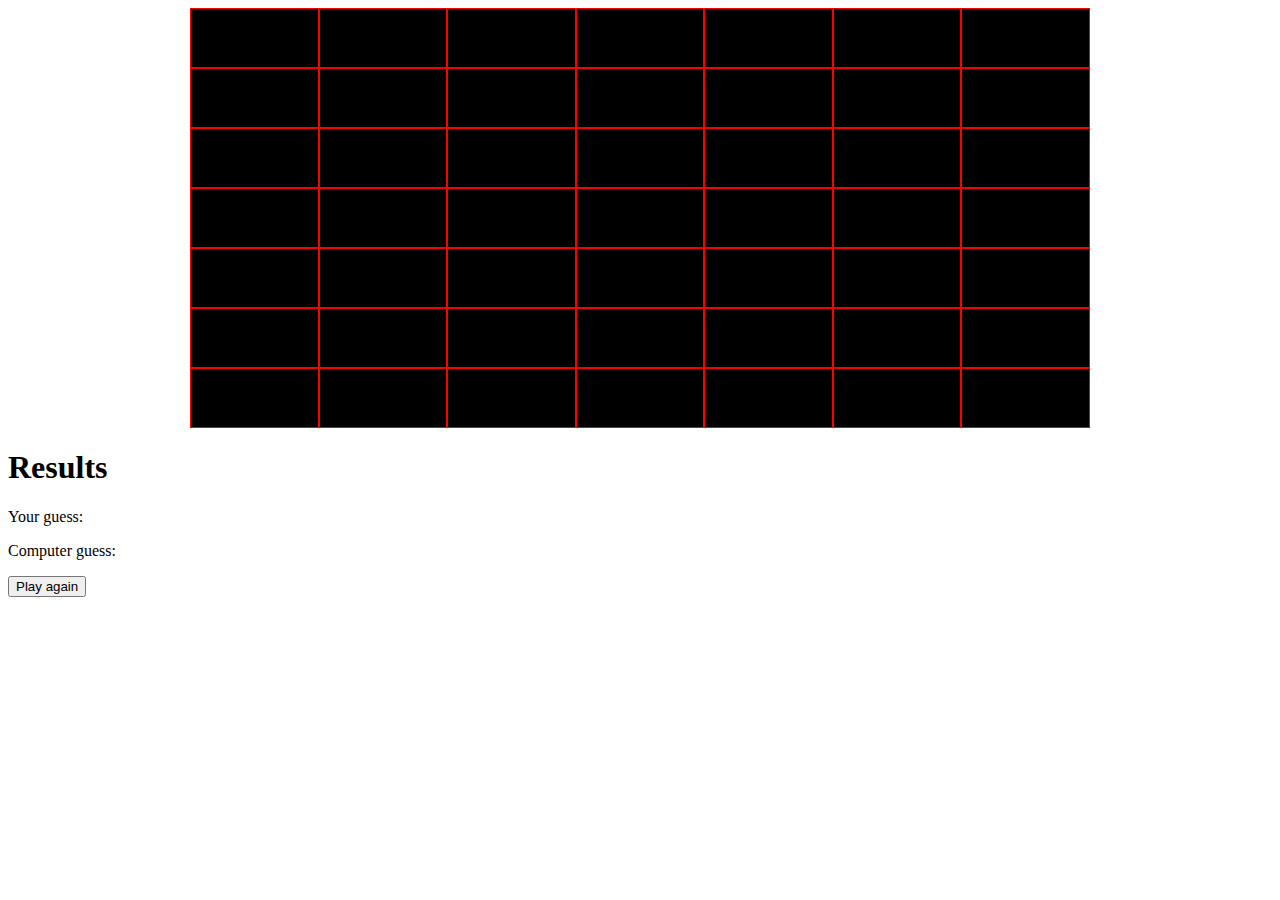
<file: index.html>
<!DOCTYPE html>
<html lang="en">
  <head>
    <meta charset="UTF-8" />
    <meta name="viewport" content="width=device-width, initial-scale=1.0" />
    <title>Battleship</title>
    <link rel="stylesheet" href="./styles.css" />
    <script src="./app.js" defer></script>
  </head>
  <body>
    <div class="game-board"></div>
    <div class="results">
      <h1>Results</h1>
      <p class="your-guess">Your guess: <span class="guess"></span></p>
      <p class="computer-guess">Computer guess: <span class="random-number"></span></p>
      <button class="btn">Play again</button>
    </div>
  </body>
</html>
</file>
<file: styles.css>
.grid {
  display: grid;
  background-color: #ccc;
  max-width: 900px;
  margin: 0 auto;
  grid-template-columns: repeat(7, 1fr);
  position: relative;
}

.box {
    text-align: center;
    padding: 20px;
    font-weight: bold;
    position: relative;
}

.battleship {
    position: relative;
    left: 20px;
    top: 10px;
    width: 50px;
    object-fit: contain;
    display: none;
}
</file>
